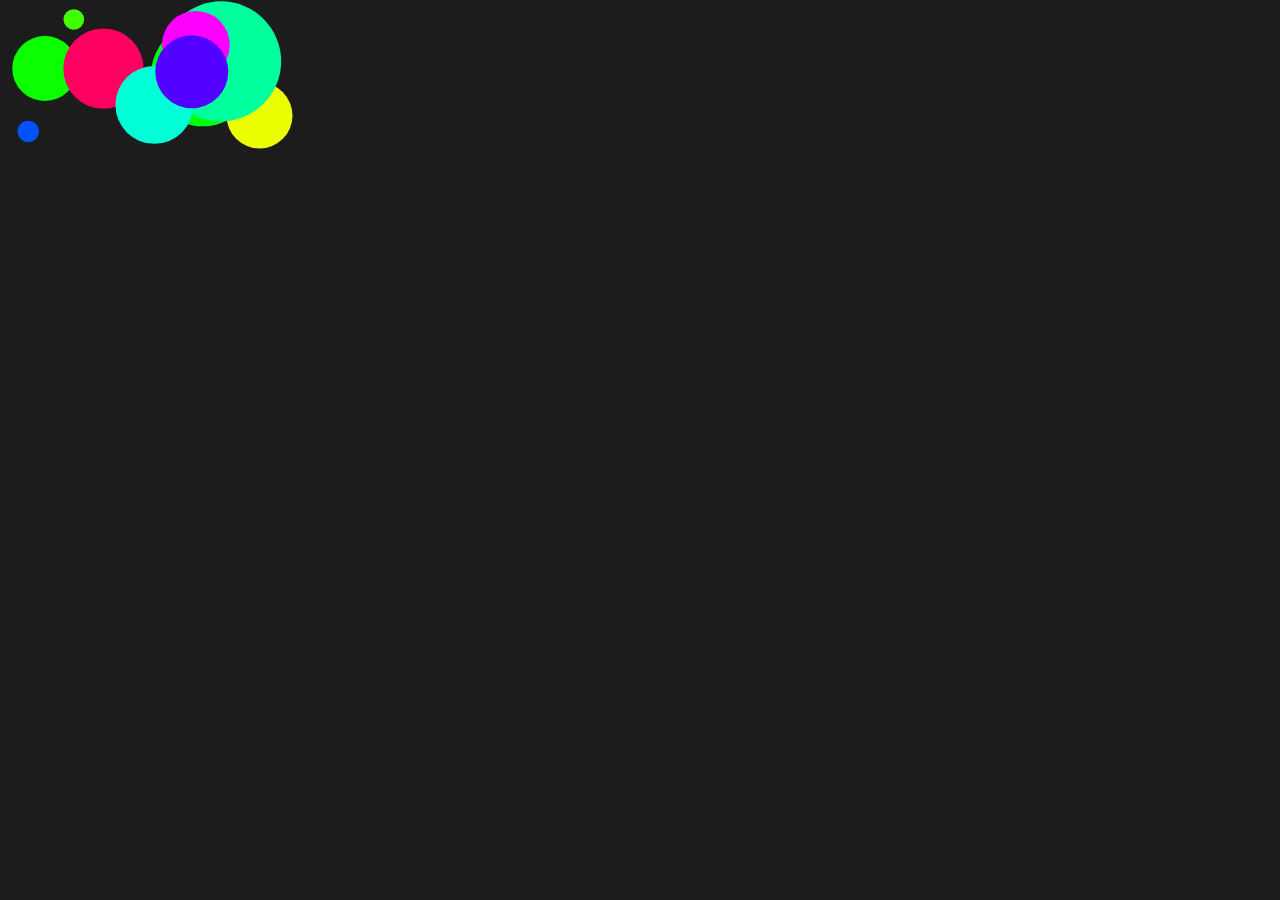
<file: Canvas API/Colorful Bouncing Balls/index.html>
<!DOCTYPE html>
<html>
  <head>
    <meta charset="UTF-8">
    <title>Colorful Bouncing Balls</title>
    <link rel="stylesheet" href="styles.css">
  </head>
  <body>
    <canvas id="myCanvas"></canvas>
    <script src="script.js"></script>
  </body>
</html>
</file>
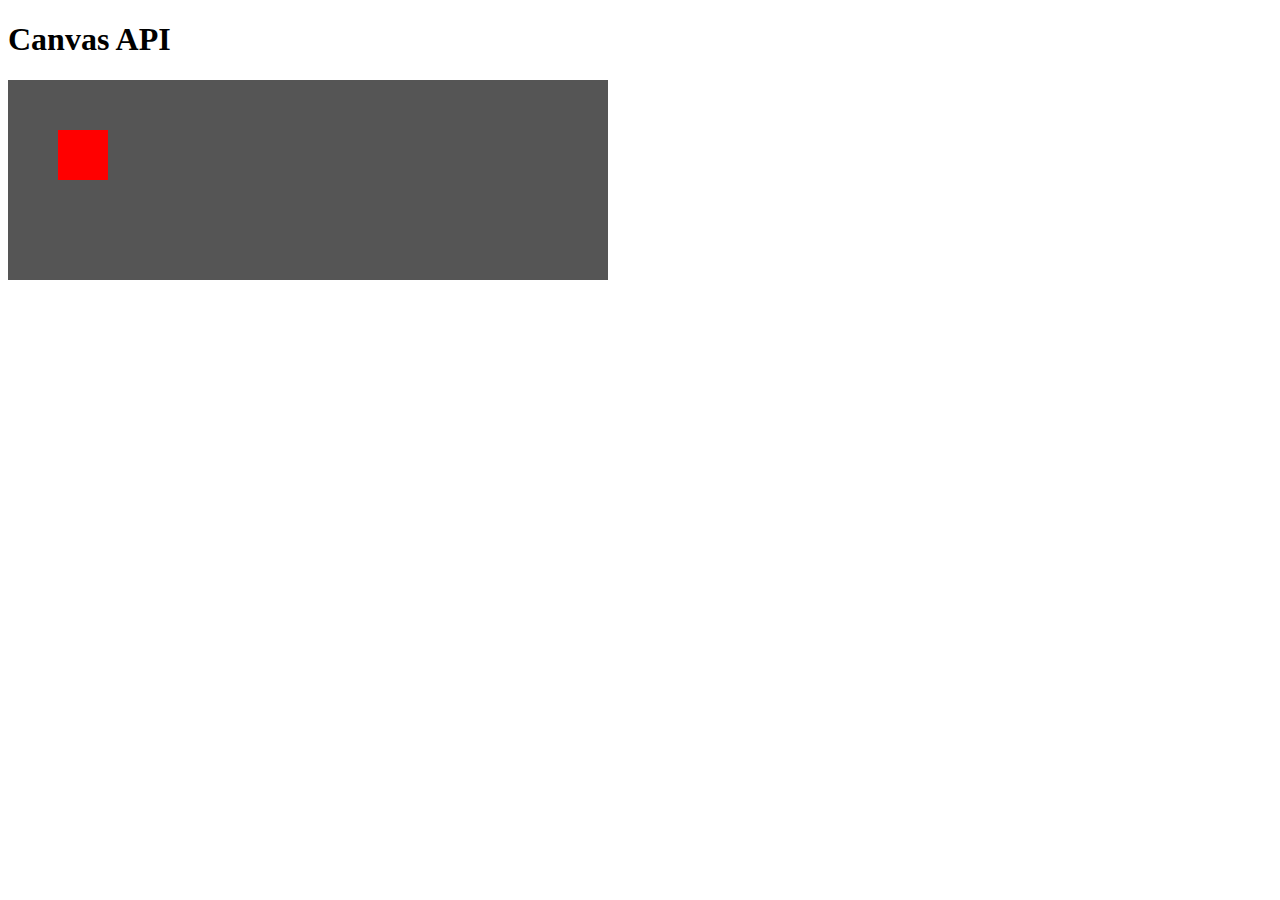
<file: Canvas API/Interactive Canvas Square/index.html>
<!DOCTYPE html>
<html>
<head>
  <meta charset="UTF-8">
  <title>Canvas Example</title>
  <link rel="stylesheet" href="styles.css">
</head>
<body>
  <h1>Canvas API</h1>
  <canvas id="myCanvas" width="600" height="200"></canvas>
  <script src="script.js"></script>
</body>
</html>
</file>
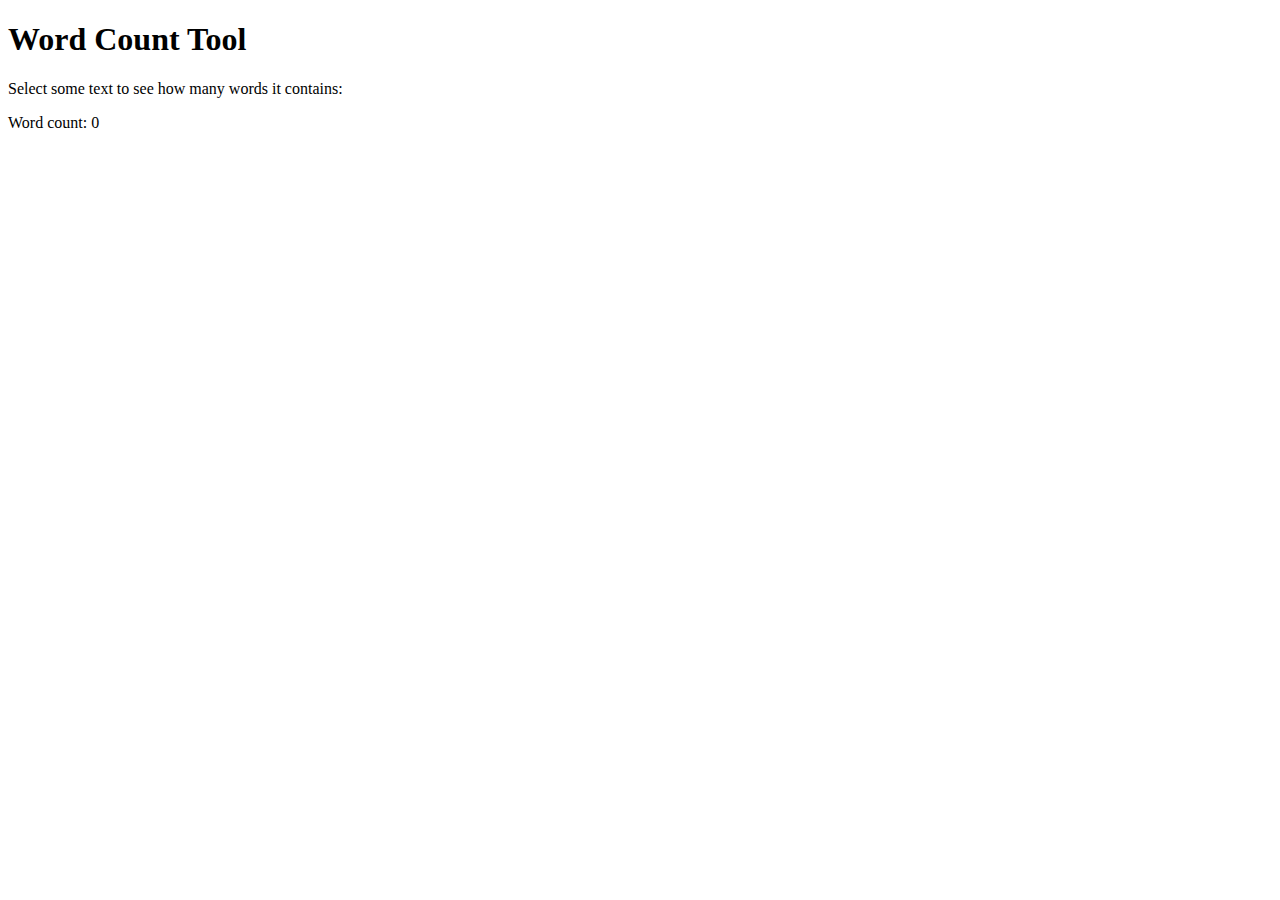
<file: Selection API/Word Count Tool/index.html>
<!DOCTYPE html>
<html>
<head>
	<title>Word Count Tool</title>
</head>
<body>
	<h1>Word Count Tool</h1>

	<p>Select some text to see how many words it contains:</p>

	<div id="selectedText"></div>
	<p>Word count: <span id="wordCount">0</span></p>

	<script>
		document.addEventListener('mouseup', function() {
			var selection = window.getSelection().toString().trim();
			if (selection !== '') {
				document.getElementById('selectedText').textContent = selection;
				document.getElementById('wordCount').textContent = selection.split(' ').length;
			}
		});
	</script>
</body>
</html>
</file>
<file: Canvas API/Colorful Bouncing Balls/styles.css>
body {
  margin: 0;
  padding: 0;
  background-color: #1C1C1C;
}

canvas {
  display: block;
}
</file>
<file: Canvas API/Interactive Canvas Square/styles.css>
#myCanvas {
  background: #555555;
}
</file>
